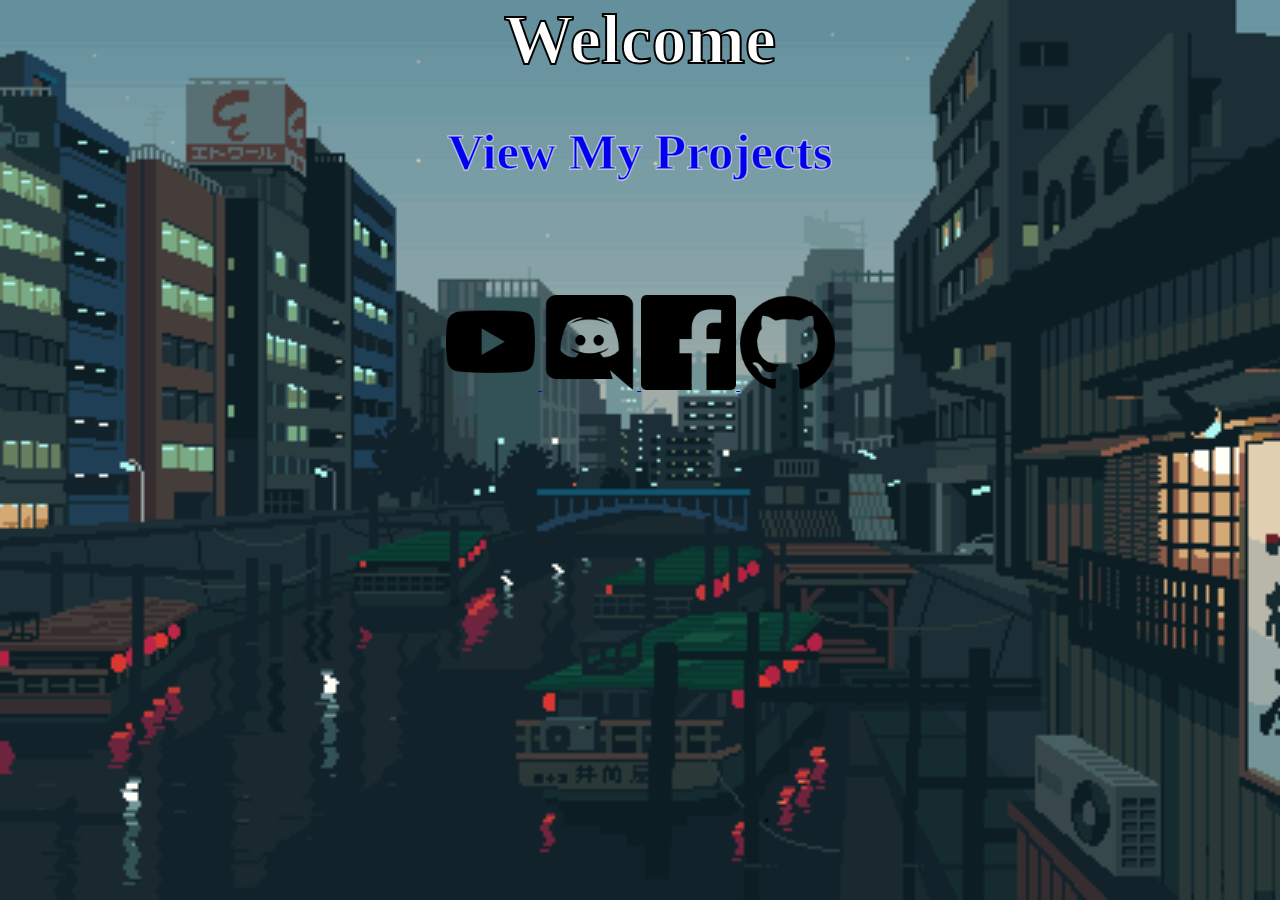
<file: index.html>
<!DOCTYPE html>
<html lang="en">
<head>
    <meta charset="UTF-8">
    <meta http-equiv="X-UA-Compatible" content="IE=edge">
    <meta name="viewport" content="width=device-width, initial-scale=1.0">
    <link rel="stylesheet" href="CSS/Css.css">
    <title>RizzzOtaku</title>
    <style>
        body{
    background-image: url('background image/main page background.gif');
    background-repeat: no-repeat;
    background-size: cover;
    background-attachment: fixed;
    }
    </style>
</head>
<body>
    <h1 class="welcome">Welcome</h1>
    <h1 id="projects"><a class="project" href="sub pages/projects.html" target="_blank">View My Projects</a></h1> 
    <div class="socialmedia">
        <a href="https://www.youtube.com/channel/UC4f1dEet_fm3jbvB8rLKVyg" target="_blank">
            <img src="icon/youtube.png" alt="youtube" id="youtube" class="images">

        </a>
        <a href="https://discord.gg/TqUhncGdJd" target="_blank">
            <img src="icon/discord.png" alt="discord" id="discord" class="images">
        </a>
        <a href="https://www.facebook.com/RizzzOtaku" target="_blank">
            <img src="icon/facebook.png" alt="facebook" id="facebook" class="images" >
        </a>
        <a href="https://github.com/RizzzOtaku" target="_blank">
            <img src="icon/github.png" alt="Github" id="Github" class="images">
        </a>
    </div>
    <p style="font-size: 0px">f</p>
</body>
</html>
</file>
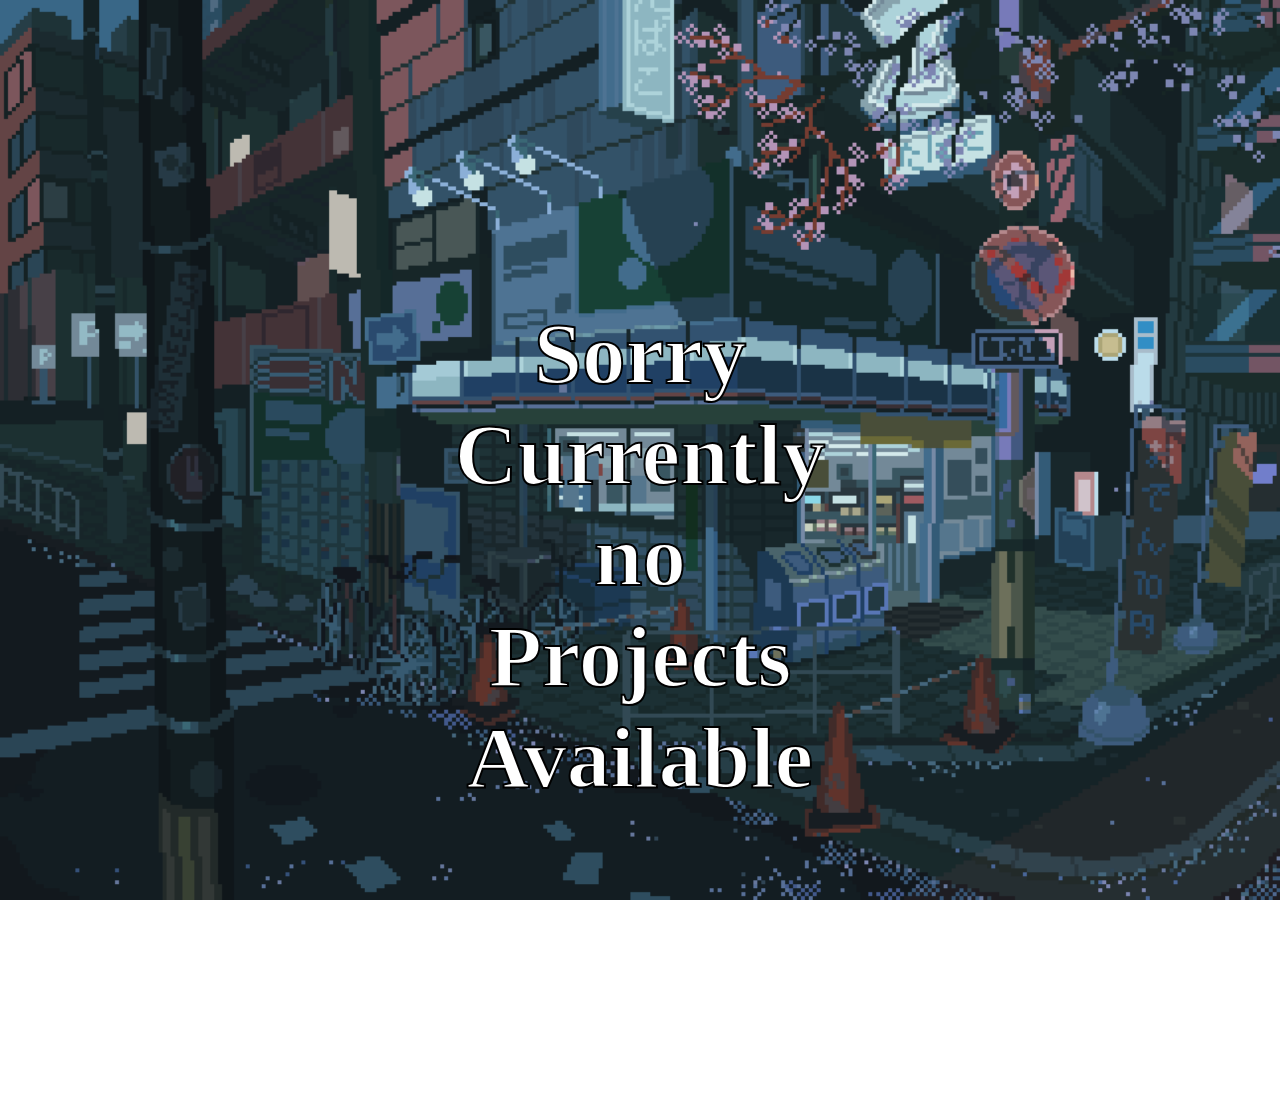
<file: sub pages/projects.html>
<!DOCTYPE html>
<html lang="en">
<head>
    <meta charset="UTF-8">
    <meta http-equiv="X-UA-Compatible" content="IE=edge">
    <meta name="viewport" content="width=device-width, initial-scale=1.0">
    <title>Project</title>
    <style>
        body{
            background-image: url(project.gif);
            background-repeat: no-repeat;
            background-attachment: fixed;
            background-size: cover;
        }
        #ff{
            margin: 24% 34%;
            color: white;
            font-size: 87px;
            -webkit-text-stroke: 2px;
            -webkit-text-stroke-color: black;
            text-align: center;
        }
    </style>
</head>
<body>
    <h1 id="ff">Sorry Currently no Projects Available</h1>
</body>
</html>
</file>
<file: CSS/Css.css>
*{
    margin: 0px;
    padding: 0px;
}

body{
    background-image: url('background image/main page background.gif');
    background-repeat: no-repeat;
    background-size: cover;
    background-attachment: fixed;
}

.welcome{
    color: white;
    -webkit-text-stroke-width: 2px ;
    -webkit-text-stroke-color: black;
    font-size: 70px;
    text-align: center;
}

#projects{
    color: white;
    -webkit-text-stroke-width: 1.3px ;
    -webkit-text-stroke-color: black;
    font-size: 51px;
    margin-top: 43px;
    text-align: center;
}
.project{
    text-decoration: none;
    -webkit-text-stroke-width: 1.3px ;
    -webkit-text-stroke-color: rgba(255, 255, 255, 0.561);
}
#projects :visited{
    color: white;
}
    

#projects :hover{
    color: rgb(54, 53, 53);
    /* -webkit-text-stroke-width: 1.9px ; */
    /* -webkit-text-stroke-color: rgb(0, 0, 0); */
}

/* #projects :active{
    color: rgb(142, 141, 143);    
} */

.socialmedia{
    margin: auto;
    width: 37%;
    /* box-sizing: border-box; */
}

/* #discord{
    margin-left: 157px;
} */

.socialmedia img:hover {
    -webkit-filter: drop-shadow(1px 1px 0 black)
        drop-shadow(-1px -1px 0 black);
    filter: drop-shadow(1px 1px 0 black) 
            drop-shadow(-1px -1px 0 black)
            invert(100%);
}
.images{
    margin-top: 114px;
    width: 95px;
}

#youtube{
    margin-left: 40px;
}
</file>
